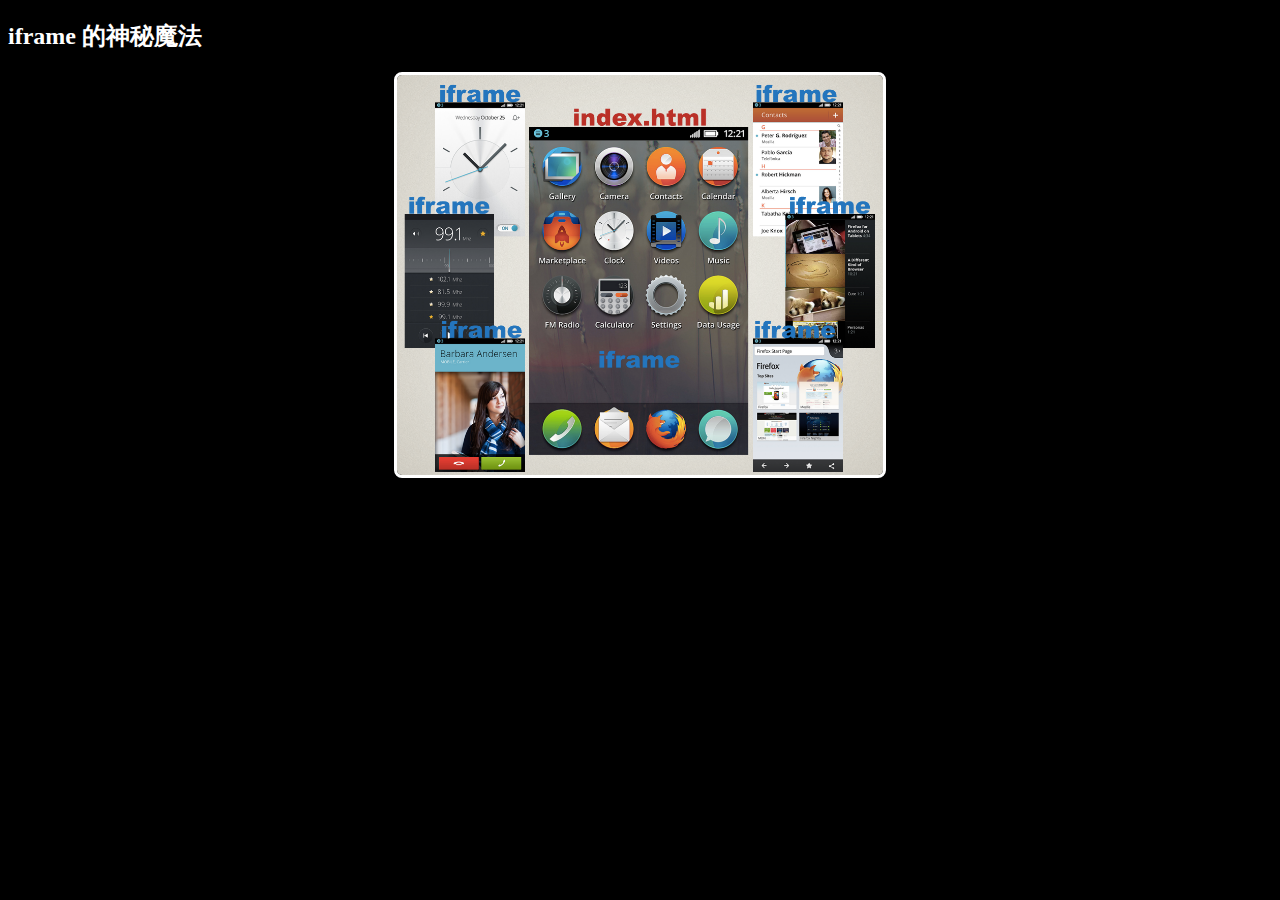
<file: iframe.html>
<!DOCTYPE HTML>
<html lang="en-US">
  <head>
    <title>Firefox OS 校園講座</title>
    <meta charset="UTF-8">
    <link rel="stylesheet" href="themes/mozilla/styles/custom.css">
    <style>
      body { background: black; color: white; }
    </style>
  </head>
  <body>
    <h2>iframe 的神秘魔法</h2>
    <div class="img-container">
      <img src="pictures/iframes.png" height="400px">
    </div>
   <br/><br/>
  </body>
</html>
</file>
<file: themes/mozilla/styles/custom.css>
/* Cover */
#Cover section header {
  right: 15%;
  text-align: left;
  position: absolute;
}
#Cover section header h2 {
  font-size: 40px;
  color: #EEE;
}
#Cover section header h3 {
    font-size: 30px;
}

#Cover section .listphoto {
  position: absolute;
  top: 40%;
  right: 10%;
  height: 180px;
  width: 400px;
}

#Cover section .listphoto img {
  width: 120px;
  height: 180px;
  position: relative;
  left: 18%;
  opacity: 0.5;
}

#Cover .byline {
  color: #6A7B86;
  text-align: left;
  position: absolute;
  bottom: 5%;
  right: 20%;
}

#Cover #homescreen img {
	left:30%;
}

#StoryBegin h2 {
  position: absolute; 
  top: 3%; 
  font-size: 30px;
}

#StoryBegin img {
	top:50%;
	left:0;
	width:100%;
	height:auto;
}

.quote footer {
  position: absolute; 
  right: 18%; 
  bottom: 15%;
  font-size: 24px;
}

#ClosedPlatform h2 {
  position: absolute; 
  top: 40%; 
  color: black;
  font-size: 48px;
  background: #eee;
  border-radius: 8px;
  opacity: 0.8;
  padding: 5px;
}


.desc {
  position: absolute; 
  color: #00539F;
}

#ClosedPlatform .desc {
  top: 55%; 
  left: 50%;
  right: 10%;
  background: white;
}

.img-container {
  text-align: center;
}

#TwoChoices img {
  border: 3px solid white;
  border-radius: 8px 8px 8px 8px;
  width: 550px;
}

#TwoChoices .desc {
  top: 15%; 
  right: 20%;
}

.img-container img {
  border: 3px solid white;
  border-radius: 8px 8px 8px 8px;
  max-width: 600px;
}

#GooglePrefers .desc {
  top: 15%;
  right: 20%;
  font-size: 30px;
  display: none;
}

#GooglePrefers footer {
  bottom: 5%;
}

#HTMLPower img {
  width: 600px;
}

#Boot2Gecko em {
  background: #EE6600;
  border-radius: 8px 8px 8px 8px;
  padding: 10px;
  font-weight: bold;
  font-style: normal;
}

#Boot2Gecko span {
  color: #C13832;
  position: absolute; 
  top: 58%; 
  right: 20%;
  font-size: 40px;
}

#Boot2Gecko .desc {
  left: 23%;
  top: 55%; 
}

#Demo strike {
  color: #666;
}
</file>
